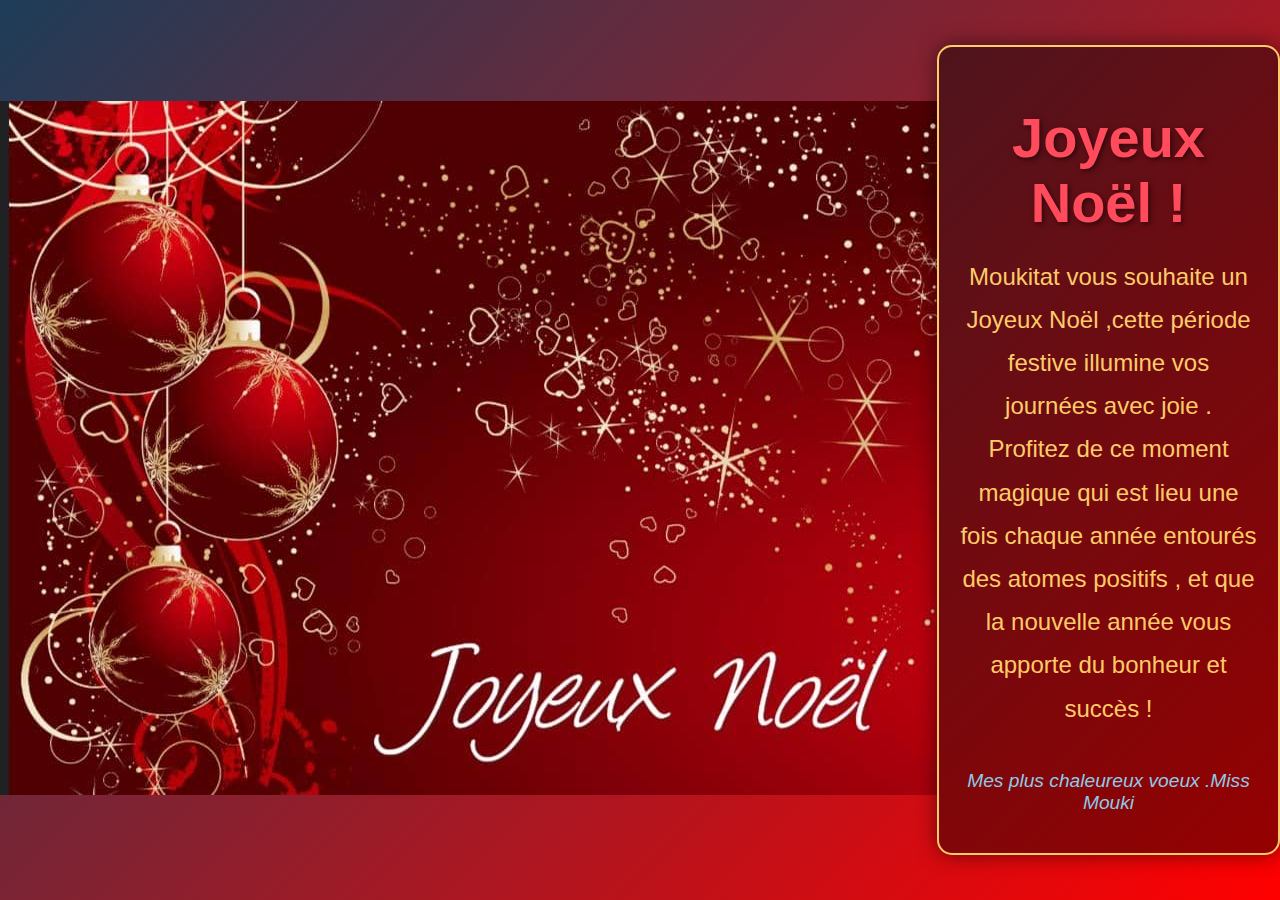
<file: index.html>
<!DOCTYPE html>
<html lang="fr">
<head>
    <meta charset="UTF-8">
    <meta name="viewport" content="width=device-width, initial-scale=1.0">
    <title>Joyeux Noël</title>
    <link rel="stylesheet" href="style.css">
    
</head>
<body>
    <p class="h1"><img src="image.noel.jpg" ></p>
    <div class="container">
        
        <h1 class="title">Joyeux Noël !</h1>
        <p class="message">Moukitat vous souhaite un Joyeux Noël ,cette période festive illumine vos journées avec joie .<br>
        Profitez de ce moment magique qui est lieu une fois chaque année entourés des atomes positifs , et que la nouvelle année vous apporte  du bonheur et succès !</p>
        <p class="footer">Mes plus chaleureux voeux .Miss Mouki</p>
        
    </div>
    <!-- Snowflakes -->
    <div class="snowflake" style="left: 10%; animation-delay: 0s;">❄</div>
    <div class="snowflake" style="left: 20%; animation-delay: 2s;">❅</div>
    <div class="snowflake" style="left: 40%; animation-delay: 4s;">❆</div>
    <div class="snowflake" style="left: 60%; animation-delay: 1s;">❄</div>
    <div class="snowflake" style="left: 80%; animation-delay: 3s;">❅</div>
</body>
</html>
</file>
<file: style.css>
body {
            margin: 0;
            padding: 0;
            font-family: 'Arial', sans-serif;
            background: linear-gradient(135deg, #1e3d59, red);
            color: #ffffff;
            display: flex;
            justify-content: center;
            align-items: center;
            height: 100vh;
            overflow: hidden;
        }
        .container {
            text-align: center;
            max-width: 600px;
            animation: fadeIn 2s ease-in-out;
            padding: 20px;
            border: 2px solid #ffcb69;
            border-radius: 15px;
            background: rgba(0, 0, 0, 0.4);
            box-shadow: 0 0 20px rgba(0, 0, 0, 0.5);
        }
        .title {
            font-size: 3.5rem;
            font-weight: bold;
            color: #ff4b5c;
            text-shadow: 2px 2px 5px rgba(0, 0, 0, 0.5);
            margin-bottom: 20px;
        }
        .message {
            font-size: 1.5rem;
            margin-top: 20px;
            line-height: 1.8;
            color: #ffcb69;
        }
        .footer {
            margin-top: 40px;
            font-size: 1.2rem;
            color: #8ecae6;
            font-style: italic;
        }
        .snowflake {
            position: absolute;
            top: -10%;
            font-size: 1.5rem;
            color: #ffffff;
            animation: fall 10s linear infinite;
        }
        @keyframes fadeIn {
            0% { opacity: 0; transform: translateY(-20px); }
            100% { opacity: 1; transform: translateY(0); }
        }
        @keyframes fall {
            0% {
                transform: translateY(-10%) rotate(0deg);
            }
            100% {
                transform: translateY(110vh) rotate(360deg);
            }
        }
        @keyframes float {
            0%, 100% {
                transform: translateX(0);
            }
            50% {
                transform: translateX(20px);
            }
        }
</file>
